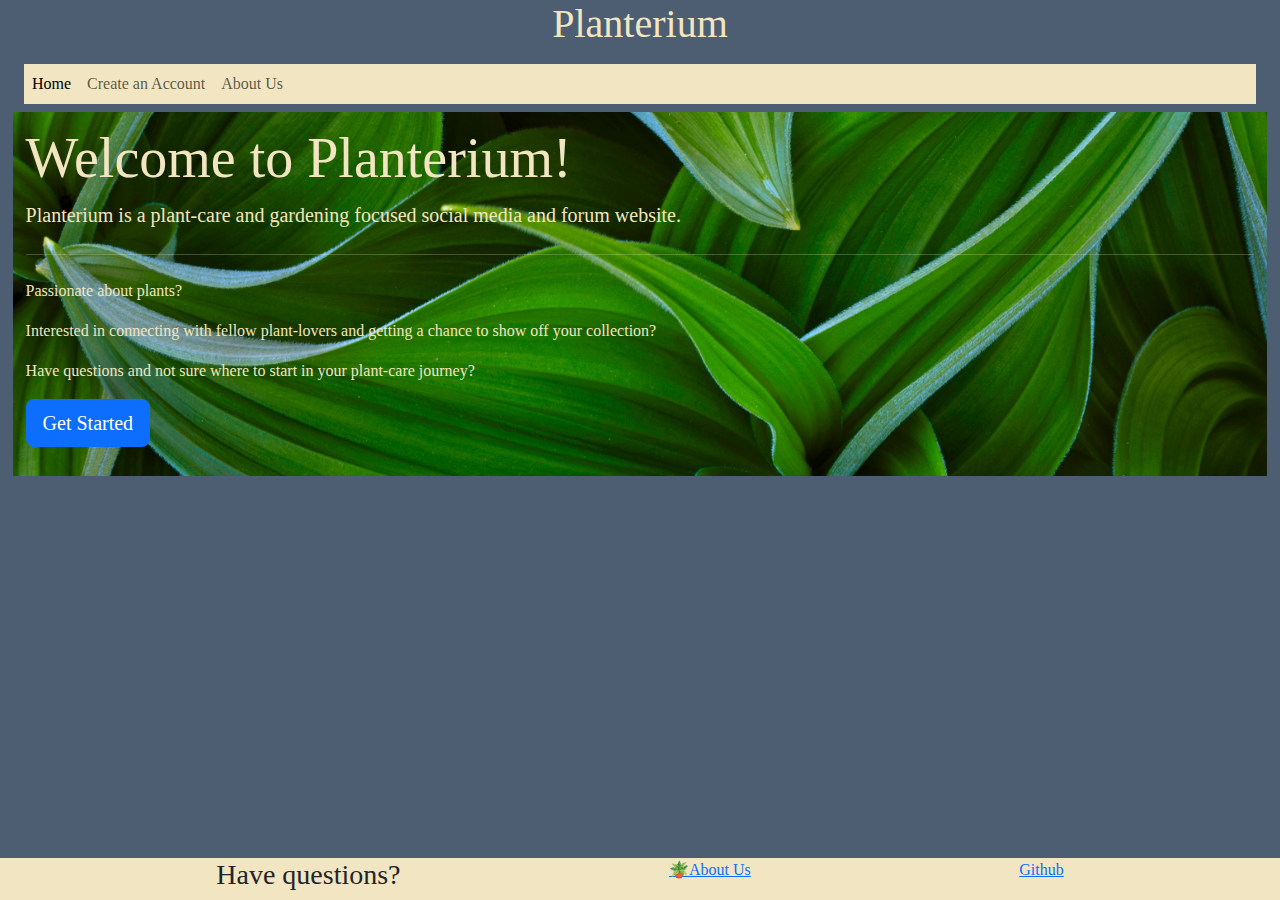
<file: index.html>
<!DOCTYPE html>
<html>
    <head>
        <link href="https://cdn.jsdelivr.net/npm/bootstrap@5.3.3/dist/css/bootstrap.min.css" rel="stylesheet" integrity="sha384-QWTKZyjpPEjISv5WaRU9OFeRpok6YctnYmDr5pNlyT2bRjXh0JMhjY6hW+ALEwIH" crossorigin="anonymous">
        <link rel="stylesheet" href="assets/css/planterium.css">
        <script src="assets/js/myAccount.js"></script>
        <title>Planterium</title>
    </head>
    <body>

        <!-- Site name that links back to home in javascript -->

        <h1 id="logo" onclick="backhome()">Planterium</h1>

        <!-- Nav bar -->
        <div class="container-fluid">
            <nav class="navbar navbar-expand-lg bg-body-tertiary container-fluid" id="navContainer">
              <div class="container-fluid">
                <div class="collapse navbar-collapse" id="navBar">
                    <div class="navbar-nav">
                      <a class="nav-link active" aria-current="page" href="index.html">Home</a>
                      <a class="nav-link" href="assets/pages/myAccount.html">Create an Account</a>
                      <a class="nav-link" href="assets/pages/aboutUs.html">About Us</a>
                    </div>
                  </div>
              </div>
            </nav>
        </div>

        <!-- Page container for main page contents -->
        <div class="page-container" id="mainContainer">
            <!-- Jumbotron -->
            <div class="jumbotron" id="mainJumbo">
                <img alt="Background photo of abstract plantlife" hidden>
                <h1 class="display-4">Welcome to Planterium!</h1>
                <p class="lead">Planterium is a plant-care and gardening focused social media and forum website.</p>
                <hr class="my-4">
                    <p>Passionate about plants?</p>
                    <p>Interested in connecting with fellow plant-lovers and getting a chance to show off your collection?</p>
                    <p>Have questions and not sure where to start in your plant-care journey?</p>
                </hr>
                <p class="lead">
                  <a class="btn btn-primary btn-lg" href="assets/pages/myAccount.html" role="button">Get Started</a>
                </p>
            </div>

        </div>

        <!-- Footer with additional contact info -->
        <footer class="bootstrap-classes fixed-bottom">
            <div class="container d-flex justify-content-around" id="footerContainer">
                <h3>Have questions?</h3>
                <a href="assets/pages/aboutUs.html"><span>&#129716</span>About Us</a>
                <a href="https://github.com/kalinag123">Github</a>
           </div>
       </footer>

        <script src="https://cdn.jsdelivr.net/npm/bootstrap@5.3.3/dist/js/bootstrap.bundle.min.js" integrity="sha384-YvpcrYf0tY3lHB60NNkmXc5s9fDVZLESaAA55NDzOxhy9GkcIdslK1eN7N6jIeHz" crossorigin="anonymous"></script>
    </body>
</html>
</file>
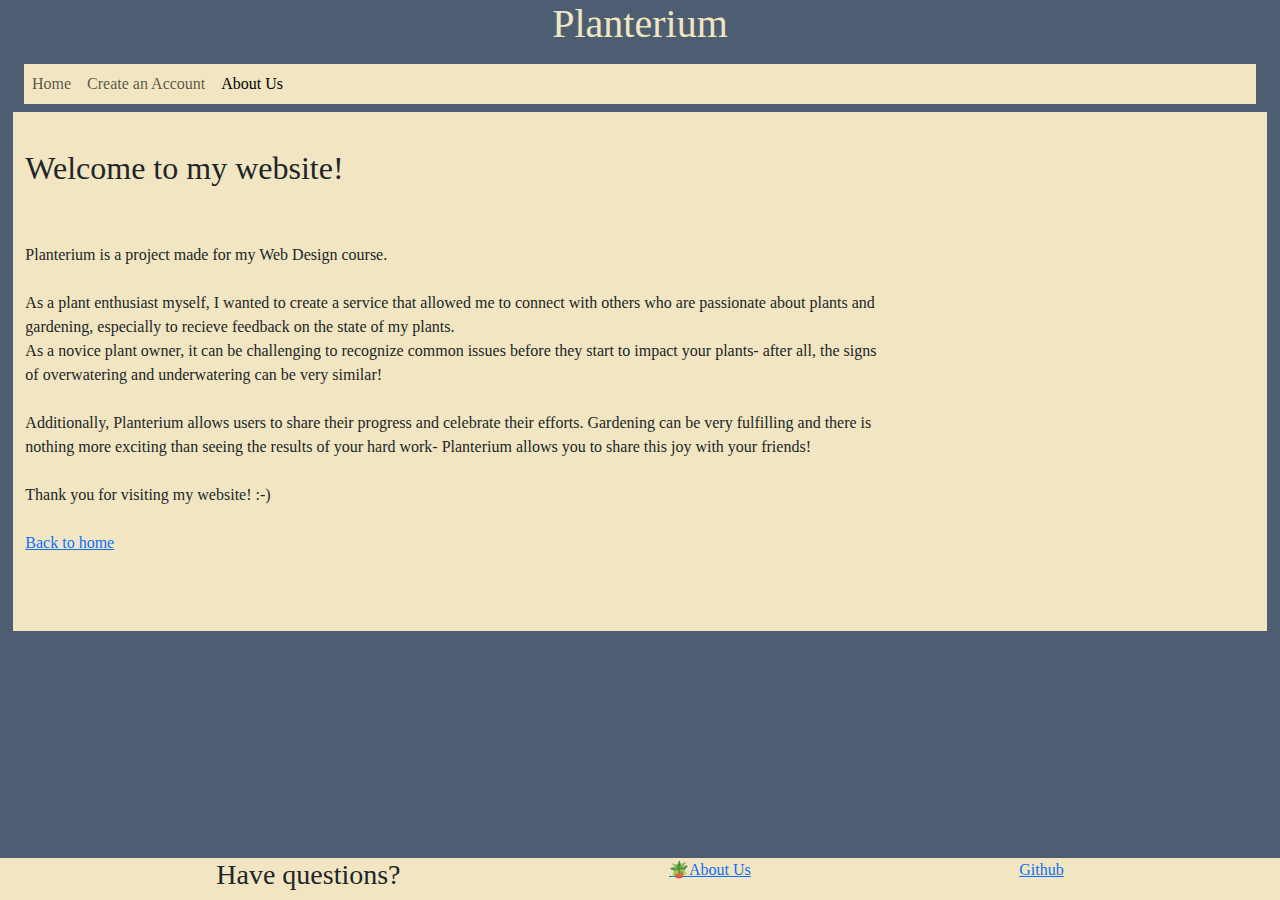
<file: assets/pages/aboutUs.html>
<!DOCTYPE html>
  <html>
    <head>
      <link href="https://cdn.jsdelivr.net/npm/bootstrap@5.3.3/dist/css/bootstrap.min.css" rel="stylesheet" integrity="sha384-QWTKZyjpPEjISv5WaRU9OFeRpok6YctnYmDr5pNlyT2bRjXh0JMhjY6hW+ALEwIH" crossorigin="anonymous">
      <link rel="stylesheet" href="../css/planterium.css">
      <script src="../js/myAccount.js"></script>
    </head>

    <body>
        <!-- Site name that links back to home in javascript -->
        <h1 id="logo">Planterium</h1>

        <!-- Nav bar -->
        <div class="container-fluid">
          <nav class="navbar navbar-expand-lg bg-body-tertiary container-fluid" id="navContainerLogged">
            <div class="container-fluid">
              <div class="collapse navbar-collapse" id="navBarLogged">
                <div class="navbar-nav">
                  <a class="nav-link" href="../../index.html">Home</a>
                  <a class="nav-link" href="../pages/myAccount.html">Create an Account</a>
                  <a class="nav-link active" aria-current="page" href="../pages/aboutUs.html">About Us</a>
                  <!-- <p id="username" class="me-auto"><script>displayUsername()</script></p> -->
                </div>
              </div>
            </div>
          </nav>
        </div>

        <div class="page-container" id="aboutUsContainer">
          <div id="aboutUs">
            <h2> Welcome to my website!</h2>
            <p >
            Planterium is a project made for my Web Design course. 
    
            As a plant enthusiast myself, I wanted to create a service that allowed me to connect with others who are passionate about plants and 
            gardening, especially to recieve feedback on the state of my plants. 
            As a novice plant owner, it can be challenging to recognize common issues before they start to impact your plants- after all, the signs 
            of overwatering and underwatering can be very similar! 
            
            Additionally, Planterium allows users to share their progress and celebrate their efforts. Gardening can be very fulfilling and there is
            nothing more exciting than seeing the results of your hard work- Planterium allows you to share this joy with your friends!
    
            Thank you for visiting my website! :-&#41;
    
            <a href="../../index.html">Back to home</a>
            </p>

          </div>
          

        </div>
        

        <!-- Footer with additional contact info -->
        <footer class="bootstrap-classes fixed-bottom">
          <div class="container d-flex justify-content-around" id="footerContainer">
              <h3>Have questions?</h3>
              <a href="aboutUs.html"><span>&#129716</span>About Us</a>
              <a href="https://github.com/kalinag123">Github</a>
         </div>
        </footer>

        <script src="https://cdn.jsdelivr.net/npm/bootstrap@5.3.3/dist/js/bootstrap.bundle.min.js" integrity="sha384-YvpcrYf0tY3lHB60NNkmXc5s9fDVZLESaAA55NDzOxhy9GkcIdslK1eN7N6jIeHz" crossorigin="anonymous"></script>
        
      </body>
  </html>
</file>
<file: assets/css/planterium.css>
body {
  background-color: #4d5e72;
  font-family: 'Times New Roman', Times, serif;
}

/* Logo and Nav bar */

#logo {
  color: #f1e6c1;
  text-align: center;
  font-family: 'Times New Roman', Times, serif;
}

/* Note: Using the !important keyword is the only way I could find to override the Bootstrap styling of the nav element besides using inline styling. 
   I know this is also not an ideal solution but since it is only applied to 2 specific elements by their id I feel it is still better than inline styling. */

#navContainer, #navContainerLogged {
  background-color: #4d5e72 !important;
}

#navBar, #navBarLogged, #myAcctScrollNav {
  background-color: #f1e6c1 !important;
  color: #d4b87d !important;
}

/* Main homepage contents */

#mainJumbo {
  background-image: url("../images/Planterium.jpeg");
  background-repeat: no-repeat;
  background-size: cover;

  margin-left: 1%;
  margin-right: 1%;

  color: #f1e6c1;
  padding: 1%;
}

/* myAccount contents */
.main_contents {
  background-color: #f1e6c1;
  color: black;
  width: 90%;
  margin: 10px;
}

.bio_section, .my_plants {
  background-color: #f1e6c1;
  padding-left: 10px;
  padding-right: 10px;

}


/* Photo grid */
#photoGridContainer img {
  max-width: 100%;
  height: auto;
}

/* Styling tabs */
.tab {
  overflow: hidden;
  background-color: #d4b87d;
  margin-left: 1%;
  margin-right: 1%;
}

/* Style the buttons that are used to open the tab content */
.tab button {
  background-color: inherit;
  font-family: serif;
  font-size: 17px;
  float: left;
  border: none;
  outline: none;
  cursor: pointer;
  padding: 14px 16px;
  transition: 0.3s;
}

/* Change background color of buttons on hover */
.tab button:hover {
  background-color: #e4cfa0;
}

/* Create an active/current tablink class */
.tab button.active {
  background-color: #f1e6c1;
}

/* Style the tab content */
.tabcontent {
  display: none;
  padding: 6px 12px;
  background-color: #f1e6c1;
  border-top: none;
  margin-left: 1%;
  margin-right: 1%;
}

/* Explore Posts */

.postImg {
  max-width: 200px;
}

/* About Us */
#aboutUs {
  background-color: #f1e6c1;
  white-space: pre-line;
  padding: 1%;
}

#aboutUsContainer {
  margin-left: 1%;
  margin-right: 1%;
}


/* Footer */

footer {
  background-color: #f1e6c1;
  align-items: center;
}
</file>
